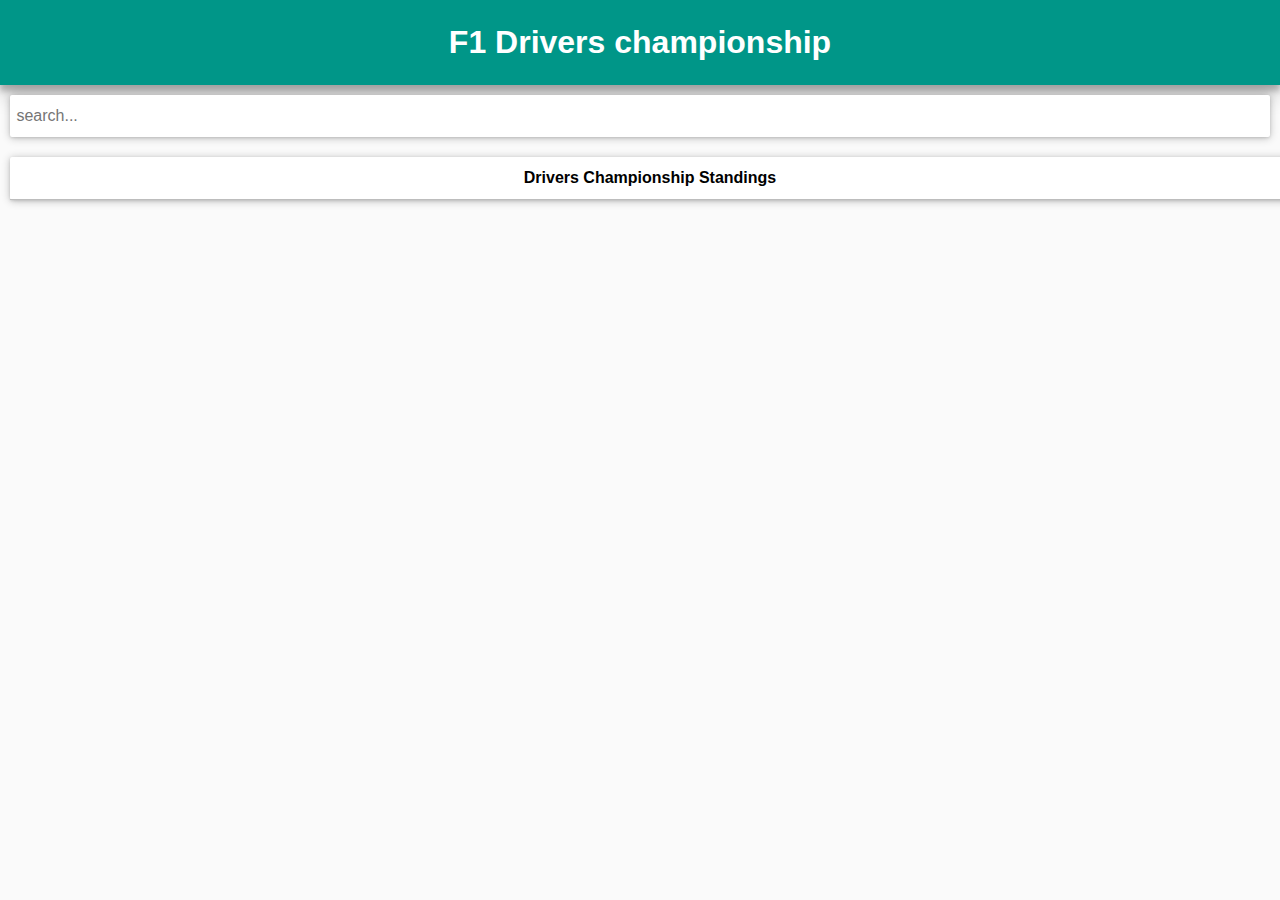
<file: index.html>
<!doctype html>
<html ng-app="app">
  <head>
    <meta charset="utf-8">
    <title>FountainJS</title>
    <meta name="description" content="">
    <meta name="viewport" content="width=device-width">
    <link rel="icon" type="image/png" href="http://fountainjs.io/assets/imgs/fountain.png">
  
    

    <link rel="stylesheet" href="styles/app-d738c6d63c.css">
  </head>


  <body>
  <div class="nav-bar">
    <h1>F1 Drivers championship</h1>
  </div>
  <div ng-view></div>
  
  </body>

  <script src="scripts/vendor-b2e3360c61.js"></script>

  <script src="scripts/app-4735d4a9db.js"></script>
</html>
</file>
<file: styles/app-d738c6d63c.css>
.regular-text,body,input{font-size:1em;font-weight:400;line-height:2.5em}body{font-family:Roboto,sans-serif;background-color:#fafafa;margin:0}.driver-nav{display:-webkit-box;display:-ms-flexbox;display:flex;-ms-flex-pack:distribute;justify-content:space-around}.card,.small-shadow{background:#fff;border-radius:2px;margin:10px;position:relative}.small-shadow{-ms-box-shadow:0 1px 3px rgba(0,0,0,.12),0 1px 9px rgba(0,0,0,.24);box-shadow:0 1px 3px rgba(0,0,0,.12),0 1px 9px rgba(0,0,0,.24)}.nav-bar{background-color:#009688;color:#fff;-ms-box-shadow:0 10px 20px rgba(0,0,0,.19),0 6px 6px rgba(0,0,0,.23);box-shadow:0 10px 20px rgba(0,0,0,.19),0 6px 6px rgba(0,0,0,.23);padding:1px;-webkit-box-pack:center;-ms-flex-pack:center;justify-content:center}.nav-bar,drivers-list{display:-webkit-box;display:-ms-flexbox;display:flex}drivers-list{-webkit-box-orient:vertical;-webkit-box-direction:normal;-ms-flex-direction:column;flex-direction:column}input{border:0}input:hover{-ms-box-shadow:0 10px 20px rgba(0,0,0,.19),0 6px 6px rgba(0,0,0,.23);box-shadow:0 10px 20px rgba(0,0,0,.19),0 6px 6px rgba(0,0,0,.23)}table{display:inline-table;width:100%;border-collapse:collapse}td,th{border-bottom:1px solid #bdbdbd}tbody tr:hover{background-color:#b2dfdb}a{text-decoration:none;color:#536dfe}.driver-img{width:100%;padding:10%}
/*# sourceMappingURL=../maps/styles/app-d738c6d63c.css.map */
</file>
